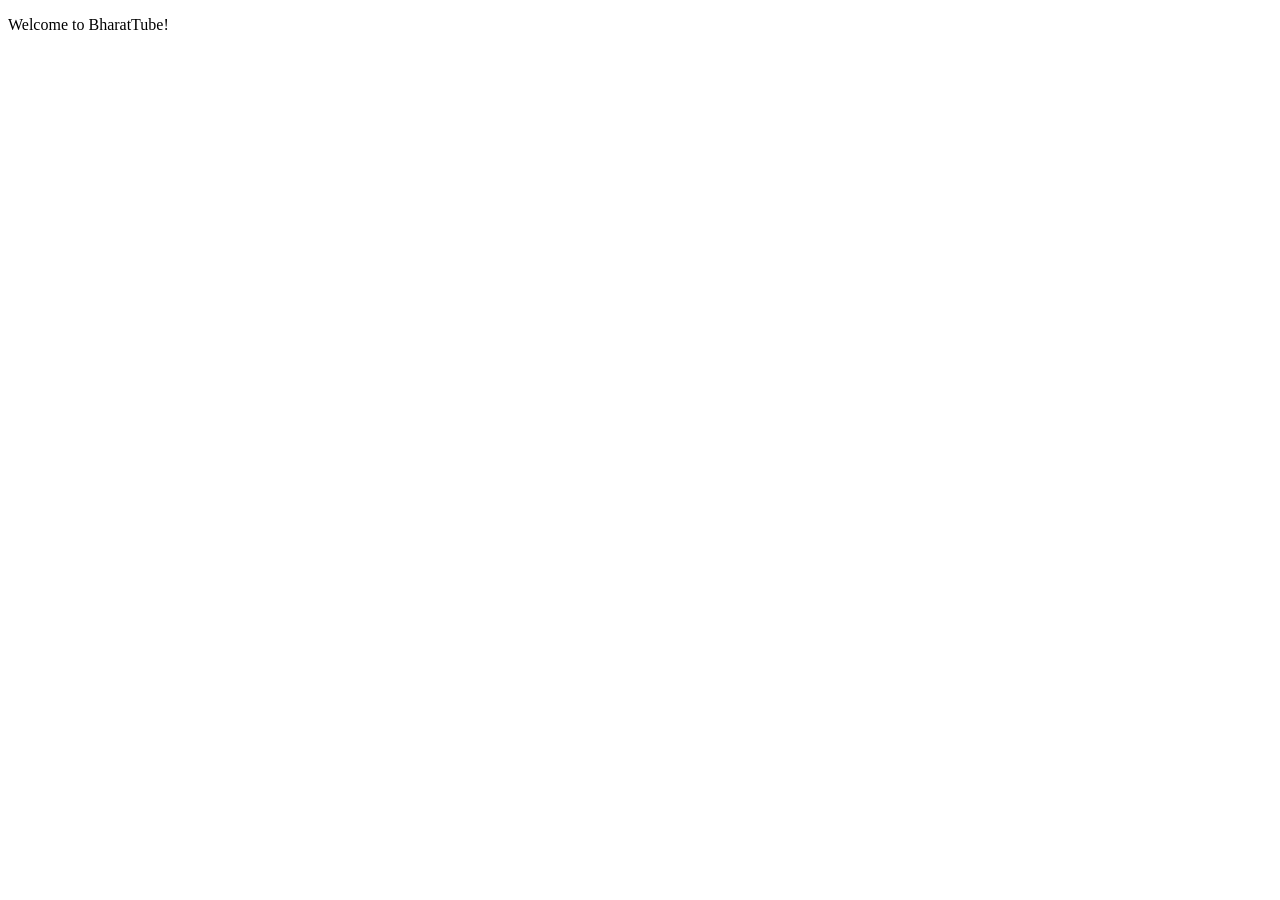
<file: BharatTube.html>
<!DOCTYPE html>
<html lang="en">
<head>
    <meta charset="UTF-8">
    <meta name="viewport" content="width=device-width, initial-scale=1.0">
    <title>Mavens.dev - BharatTube</title> 
<body>
    <p>Welcome to BharatTube!</p>
</body>
</html>
</file>
